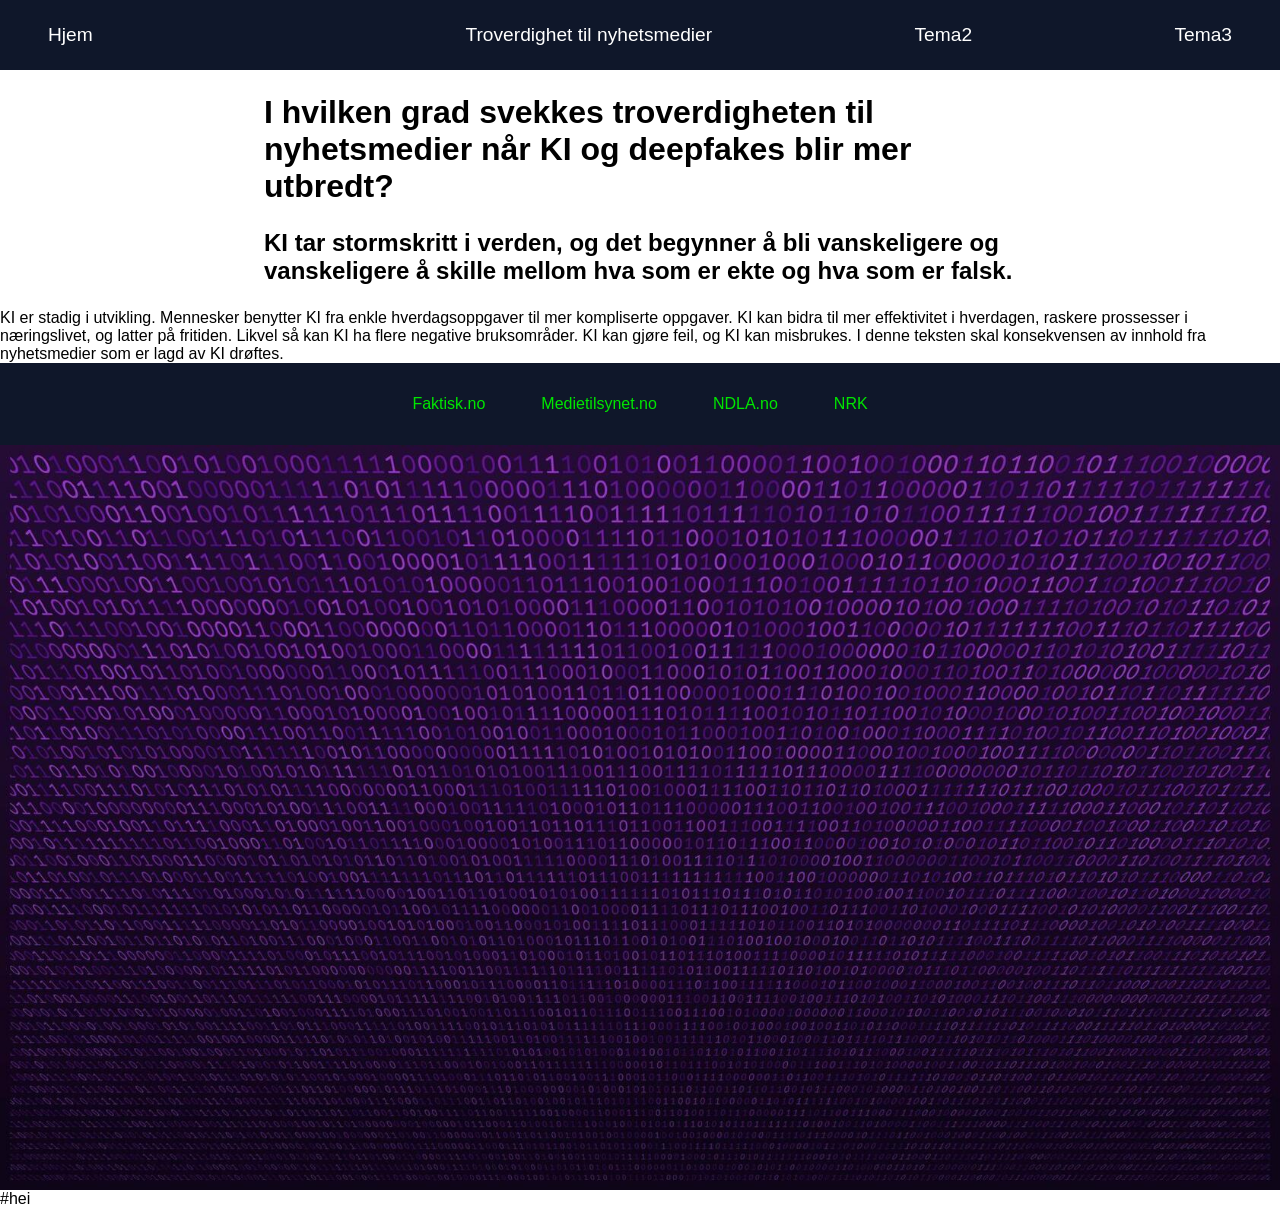
<file: Nyhetsmedier.html>
<!DOCTYPE html>
<html lang="en">
<head>
    <link rel="stylesheet" href="CSS/style_tema1.css">
    <meta charset="UTF-8">
    <title>Title</title>
</head>

<body>
    <nav>
         <a href="#">Hjem</a>
        <div></div>
        <a href="#">Troverdighet til nyhetsmedier</a>
        <a href="#">Tema2</a>
        <a href="#">Tema3</a>
    </nav>

    

    <h1>I hvilken grad svekkes troverdigheten til nyhetsmedier når KI og deepfakes blir mer utbredt? </h1>
    <h2>KI tar stormskritt i verden, og det begynner å bli vanskeligere og vanskeligere å skille mellom hva som er ekte
        og hva som er falsk.
    </h2>

    <main>
        <p>
        KI er stadig i utvikling. Mennesker benytter KI fra enkle hverdagsoppgaver til mer kompliserte oppgaver. KI kan bidra til
        mer effektivitet i hverdagen, raskere prossesser i næringslivet, og latter på fritiden. Likvel så kan KI ha flere negative 
        bruksområder. KI kan gjøre feil, og KI kan misbrukes. I denne teksten skal konsekvensen av innhold fra nyhetsmedier som er 
        lagd av KI drøftes. 
        </p>
    </main>
        

    <div class="bunn">
        <a href="https://www.faktisk.no/artikkel/falske-bilder-og-videoer-spres-i-valgkampen/122125 ">Faktisk.no</a>
        <a href="https://www.medietilsynet.no/digitale-medier/feil-desinformasjon/">Medietilsynet.no</a>
        <a href="https://ndla.no/r/kommunikasjon-og-kultur-1/medier-og-manipulasjon/fd3ec9e958">NDLA.no</a>
        <a href="https://radio.nrk.no/podkast/oppdatert/l_ded374aa-8ff5-4d98-9374-aa8ff5ad9827">NRK</a>
    </div>

    <img src="bilder/Lilla_kode_bilde.jpg" alt="Beskrivelse av bildet" class="lillabilde">
</body>
</html>
#hei
</file>
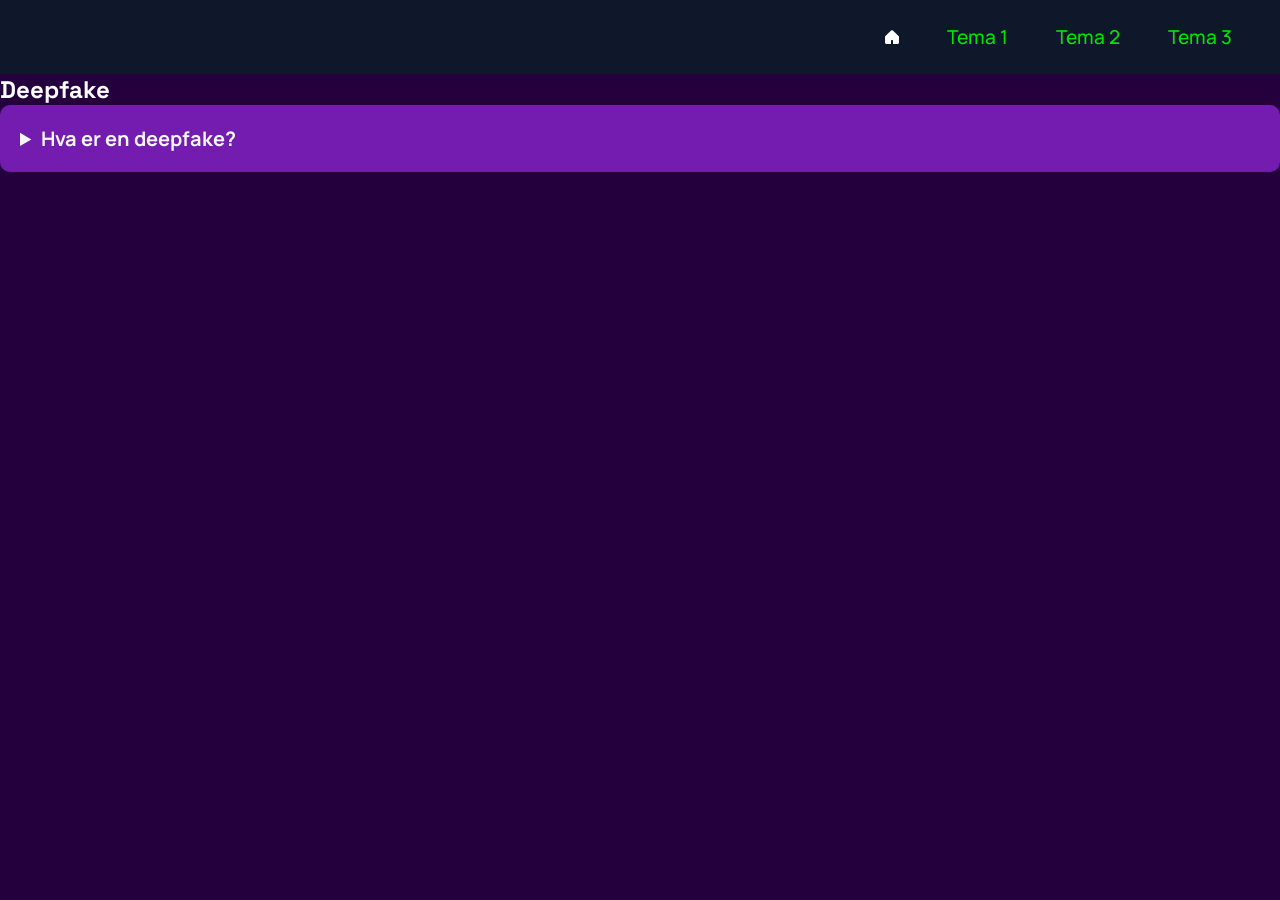
<file: tema2.html>
<!DOCTYPE html>
<html lang="no">
<head>
    <meta charset="UTF-8">
    <title> Regulering </title>


    <link rel="preconnect" href="https://fonts.googleapis.com">
    <link rel="preconnect" href="https://fonts.gstatic.com" crossorigin>
    <link href="https://fonts.googleapis.com/css2?family=Manrope:wght@400;500;700&family=Space+Grotesk:wght@700&display=swap" rel="stylesheet">
    <link rel="stylesheet" href="CSS/style_tema2.css">
</head>
<body>
<section class="tema">


    <nav>
        <a href="index.html"> <img src="bilder/home.png"> </a>
        <a href="tema1.html">Tema 1</a>
        <a href="tema2.html">Tema 2</a>
        <a href="tema3.html">Tema 3</a>
    </nav>
<h1>Deepfake</h1>
<details>
    <summary>Hva er en deepfake?</summary>

    <p>
        En deepfake er et bilde, en video eller
        et lydopptak som er laget eller manipulert
        ved hjelp av kunstig intelligens.

    </p>

</details>
</section>
</body>
</html>
</file>
<file: CSS/style_tema1.css>
* {
  box-sizing: border-box;
  margin: 0;
  padding: 0;
}

nav {
    position: sticky;
    top: 0;
    z-index: 100;
    display: flex;
    justify-content: space-between;
    align-items: center;
    padding: 1rem 2rem;
    background-color: #0f172a;
}

nav a {
    color: #FFFFFF;
    text-decoration: none;
    font-size: 1.2rem;
    padding: 0.5rem 1rem;
    border-radius: 0.5rem;
    transition: background-color 0.3s, color 0.3s;
}

nav a:hover {
    background-color: #00E600;
    color: #0f172a;
}

.nav-links {
    display: flex;
    align-items: center;
    gap: 1rem;
}

.home-link {
    position: relative;
    display: flex;
    align-items: center;
    justify-content: center;
}

.home-link img {
    width: 30px;
    height: 30px;
    object-fit: contain;
    transition: opacity 0.2s;
}

.home-hover {
    position: absolute;
    opacity: 0;
}

nav a.home-link:hover {
    background-color: transparent;
}

.home-link:hover .home-default {
    opacity: 0;
}

.home-link:hover .home-hover {
    opacity: 1;
}

h1, h2 {
  max-width: 50rem;
  margin: 1.5rem auto;
  padding: 0 1.5rem;
}


body {
    font-family: "Manrope", sans-serif;
    font-weight: 400;
}

h1 {
    font-family: "Space Grotesk", sans-serif;
    font-weight: 700;
}

h2, h3 {
    font-family: "Manrope", sans-serif;
    font-weight: 700;
}

nav {
    font-family: "Manrope", sans-serif;
    font-weight: 500;
}

.bunn {
  position: static; 
  display: flex;
  justify-content: center; 
  gap: 1.5rem;
  padding: 1.5rem 2rem;
  background-color: #0f172a;
}

.bunn a {
  color: #00E600;
  text-decoration: none;
  font-size: 1rem;
  padding: 0.5rem 1rem;
  border-radius: 0.5rem;
  transition: 0.5s;
}

.bunn a:hover {
  background-color: #00E600;
  color: black;
}

.lillabilde {
  display: block;
  width: 100%;
  height: auto;
  
}

.barer {
  display: flex;
  flex-direction: column;
  gap: 1.5rem;
  max-width: 850px;
  margin: 3rem auto;
  padding: 0 1.5rem;
}

.bar {
  display: flex;             /* Legger bilde og tekst side om side */
  align-items: center;       /* Sentrerer innholdet vertikalt */
  gap: 1.5rem;               /* Luft mellom bildet og teksten */
  background-color: #0f172a;
  color: white;
  text-decoration: none;
  padding: 1.25rem;
  border-radius: 0.75rem;
  border: 2px solid transparent;
  transition: transform 0.2s, border-color 0.2s;
}

.bar img {
  width: 140px;              /* Fast bredde på bildet */
  height: 100px;             /* Fast høyde på bildet */
  object-fit: cover;         /* Klipper bildet pent uten å strekke det */
  border-radius: 0.5rem;
  flex-shrink: 0;            /* Hindrer at bildet blir klemt sammen av lang tekst */
}

.bar-tekst h2 {
  margin: 0 0 0.4rem 0;
  color: #00E600;
}

.bar-tekst p {
  margin: 0;
  color: #e2e8f0;
}

.bar:hover {
  transform: translateY(-3px);
  border-color: #00E600;
}
</file>
<file: CSS/style_tema2.css>
body {
    font-family: "Manrope", sans-serif;
    font-weight: 400;
}

h1 {
    font-family: "Space Grotesk", sans-serif;
    font-weight: 700;
    color: #FFFFFF;
}

h2, h3 {
    font-family: "Manrope", sans-serif;
    font-weight: 700;
}

nav {
    font-family: "Manrope", sans-serif;
    font-weight: 500;
}




html {
    scroll-behavior: smooth;
    background-color: #24003D;
}
details {
    background-color: #741CAF;
    color: #F5F7FA;
    padding: 20px;
    border-radius: 10px;
    margin-bottom: 15px;
}

summary {
    cursor: pointer;
    font-size: 20px;
    font-weight: bold;
}
 details:hover {
     color: #00E600;
     cursor: crosshair;
 }

details p {
    color: #FFFFFF;
    line-height: 1.6;
    margin-top: 15px;
}




* {
    box-sizing: border-box;
    margin: 0;
    padding: 0;
}

nav {
    position: sticky;
    top: 0;
    z-index: 100;
    display: flex;
    justify-content: flex-end;
    gap: 1rem;
    padding: 1rem 2rem;
    background-color: #0f172a;
}

nav a {
    color:#00E600;
    text-decoration: none;
    font-size: 1.2rem;
    padding: 0.5rem 1rem;
    border-radius: 0.5rem;
    transition: 0.5s;
}

nav a:hover {
    background-color: #00E600;
    color: #0f172a;

}
</file>
